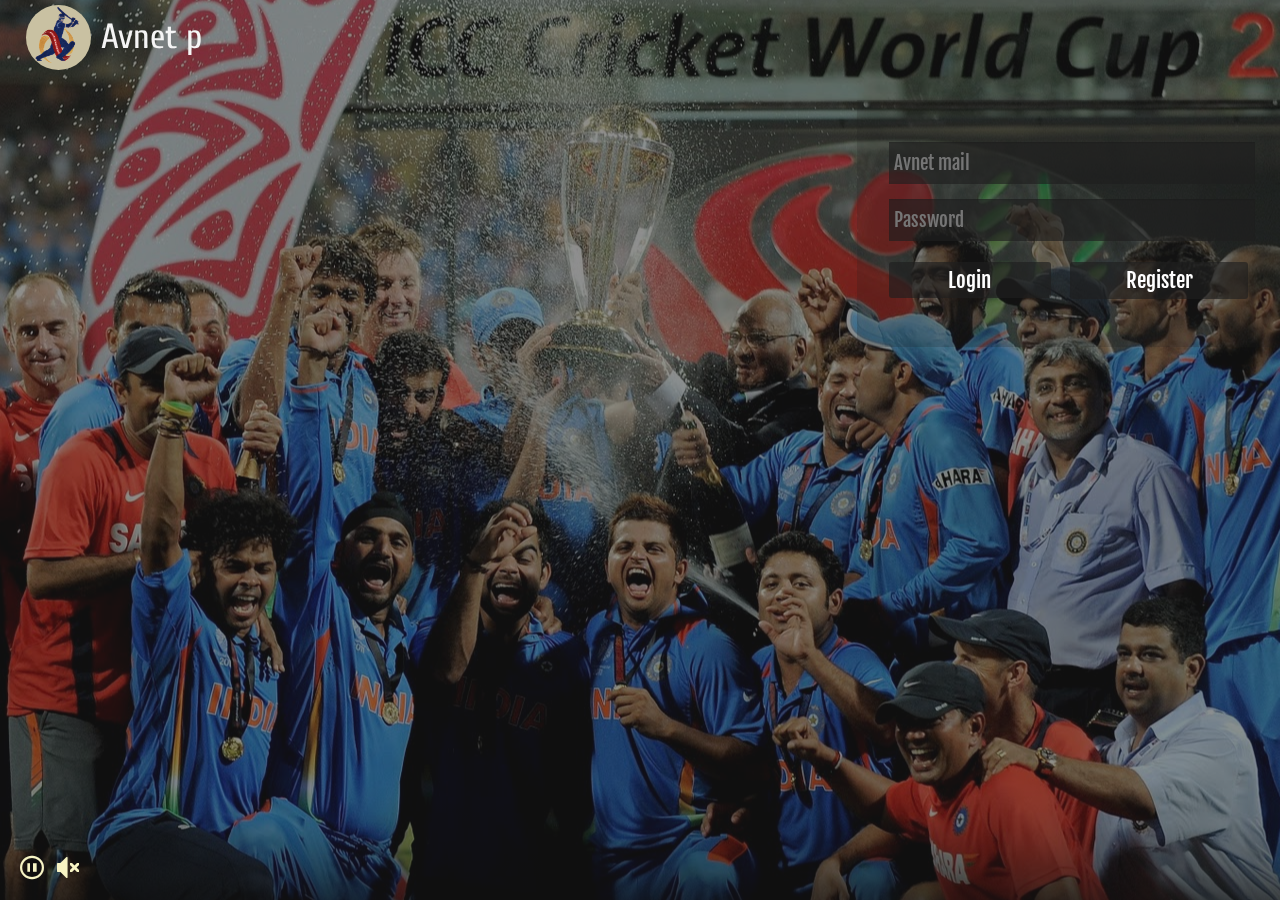
<file: index.html>
<!DOCTYPE html>
<!--[if lt IE 7]><html class="no-js lt-ie9 lt-ie8 lt-ie7"><![endif]-->
<!--[if IE 7]><html class="no-js lt-ie9 lt-ie8"><![endif]-->
<!--[if IE 8]><html class="no-js lt-ie9"><![endif]-->
<!--[if gt IE 8]><!--><html ng-app="aplfantasy" class="no-js"><!--<![endif]-->
	<head>
		<meta http-equiv="Content-Type" content="text/html; charset=UTF-8" />
        <meta content="Official Fantasy website for APL Season 3" name="description">
        <meta content="Fantasy, APL; APL3, Season3, APL3 Season 3 fantasy, APL Fantasy" name="keywords">
        <meta content="2 days" name="revisit-after">
        <meta content="never" name="expires">
        <meta content="http://www.aplfantasy.com" name="identifier-url">
        <meta content="width=device-width, initial-scale=1" name="viewport">
        <meta http-equiv="X-UA-Compatible" content="IE=7,9,10">
		<link rel="stylesheet" type="text/css" href="css/html5-doctor-reset-stylesheet.css" >       
		<link rel="stylesheet" type="text/css" href="css/html5-doctor-reset-stylesheet.min.css" > 
		<link rel="stylesheet" type="text/css" href="css/style.css" >
		<link rel="stylesheet" type="text/css" href="css/lightslider.css" >
        <link href='http://fonts.googleapis.com/css?family=Fjalla+One' rel='stylesheet' type='text/css'>
		<link href='http://fonts.googleapis.com/css?family=Lato|Lobster' rel='stylesheet' type='text/css'>
		<link href='http://fonts.googleapis.com/css?family=Cuprum' rel='stylesheet' type='text/css'>
        <link href='css/ie.css' rel='stylesheet' type='text/css'>
		<link rel="stylesheet" type="text/css" href="css/custom.css" > 
        <link type="image/x-icon" href="images/APLLogo.png" rel="shortcut icon">
        <!--<link rel="stylesheet" type="text/css" href="css/responsive.css" > -->
		<script src="js/libs/jquery.min.js"></script>
		<script src="js/libs/lightslider.js"></script>	
        <script src="js/libs/angular.min.js"></script>
        <script src="js/libs/angular-route.js"></script>
		<script src="js/libs/angular-ui-router.min.js"></script>
        <script src="js/libs/angular-cookies.js"></script>
		<script src="js/libs/angular-animate.min.js"></script>
		<script src="js/libs/jquery-ui.js"></script>
		<script src="js/libs/angular-dragdrop.min.js"></script>
		<script src="js/custom.js"></script>
		<script src="js/constants.js"></script>
        <title>APL Fantasy</title>
        <script src="js/libs/iealert.min.js"></script>
	</head>
	<body>
        <!--<div class="mobile-download">
            <div class="mobile-download-overlay"></div>
            <div class="mobile-download-content">
                <div class="mobile-data">
                    Sorry!. This site doesn't have mobile view, please download mobile app
                </div>
                <div class="mobile-download-icons">
                    <span class="android">
                        <a target="_blank" href="https://play.google.com/store/apps/details?id=com.olacabs.customer"><img src="/images/playstore.png"</a>
                    </span>
                    <span class="iphone">
                        <a target="_blank" href="https://itunes.apple.com/in/app/ola-cabs/id539179365"><img src="/images/iapp.png"</a>
                    </span>
                </div>
            </div>
        </div>-->
		<div class="wrapper clearfix" ng-controller = "indexController" scroll>
            <div class="homescreen">
                <video width="100%" height="100%" autoplay poster="../images/world-cup-winning.jpg" controls preload="metadata" id="bgvid" loop muted>
                      <!-- WCAG general accessibility recommendation is that media such as background video play through only once. Loop turned on for the purposes of illustration; if removed, the end of the video will fade in the same way created by pressing the "Pause" button  -->
                 <!--  <source src="//demosthenes.info/assets/videos/polina.webm" type="video/webm">
                    <source src="//demosthenes.info/assets/videos/polina.mp4" type="video/mp4">-->
                   <!-- <source src="video/APLMovieLow.mp4" type="video/mp4"> -->
                    
                </video>
                <div class="video-control">                
                    <span class="icon-play2" ng-show="videoPlay" ng-click = "playVideo()"></span>
					<span class="icon-pause" ng-show="videoPause" ng-click="pauseVideo()"></span>
                    <span class="icon-volume-mute2" ng-show="videoMute" ng-click = "muteVideo()"></span>
					<span class="icon-volume-mute" ng-show="videoUnmute" ng-click="unmuteVideo()"></span>
                </div>
            </div>
			<div class="background-pic"></div>
			<header class="clearfix">
				<div class="logo-section clearfix">
					<div class="logo-container">
						<div class="logo"></div>
					</div>
					<div class="logo-text" ng-show="headerOnscroll">
						<p class="logo-name"></p>
					</div>
				</div>
				<div class="login">
					<div class="clearfix" ng-click="showLogoutMenu()"><img src="images/man.jpg" alt="Smiley face" class="login-img"/></div>
					<div class="logout-dropdown" ng-show="showLogoutOptions" ng-animate="'fade'">
						<div><a href="#/profile">My profile</a></div>
						<div><a href="#/login">Logout</a></div>
					</div>
				</div>
			</header>
			<nav>
				<ul class="side-nav" id="side-nav">
					<li class="my-team-link"><a href="#/players"><span class="icon-users" showonhoverparent></span><span class="text">My team</span></a></li>
					<li><a href="#/leaderBoard"><span class="icon-user-tie" showonhoverparent></span><span class="text">Leader Board</span></a></li>
					<li><a href="#/fixtures"><span class="icon-stats-dots" showonhoverparent></span><span class="text">Fixtures</span></a></li>
					<li><a ng-click="clearHistory()" href="#/history"><span class="icon-history" showonhoverparent></span><span class="text">History</span></a></li>
					<!--<a href="#/prizes"><li><span class="icon-gift" showonhoverparent></span><span class="text">Prizes</a></span></li>-->
					<li><a href="#/howToPlay"><span class="icon-question" showonhoverparent></span><span class="text">How to play</span></a></li>
				</ul>
			</nav>
			<section class="clearfix">		
					<div class="container ui-view-container" id="container">
						<div class="well" ui-view></div>
					</div>
			</section>     
		</div>
        <script src="js/app.js"></script>
        <script src="js/controllers/homeController.js"></script>
        <script src="js/controllers/leaderBoardController.js"></script>
      	<script src="js/controllers/playerController.js"></script>
        <script src="js/controllers/fixtureController.js"></script>
        <script src="js/controllers/indexController.js"></script>
        <script src="js/controllers/loginController.js"></script>
        <script src="js/controllers/registerController.js"></script>
        <script src="js/controllers/profileController.js"></script>
		<script src="js/controllers/historyController.js"></script>
		<script src="js/controllers/playerHistoryController.js"></script>
		<script src="js/controllers/viewPlayerDetails.js"></script>
		<script src="js/controllers/howToPlay.js"></script>
        <script src="js/services.js"></script>
	    <script src="js/controller.js"></script>
        <script type="text/javascript">
            $(document).ready(function(){
                $("body").iealert({
                    support: "ie9",
                    closeBtn: false
                });
            });
        </script>
		
		
	</body>
</html>
</file>
<file: css/style.css>
@font-face {
	font-family: 'icomoon';
	src:url('fonts/icomoon.eot?-z7wm1c');
	src:url('fonts/icomoon.eot?#iefix-z7wm1c') format('embedded-opentype'),
		url('fonts/icomoon.ttf?-z7wm1c') format('truetype'),
		url('fonts/icomoon.woff?-z7wm1c') format('woff'),
		url('fonts/icomoon.svg?-z7wm1c#icomoon') format('svg');
	font-weight: normal;
	font-style: normal;
}

[class^="icon-"], [class*=" icon-"] {
	font-family: 'icomoon';
	speak: none;
	font-style: normal;
	font-weight: normal;
	font-variant: normal;
	text-transform: none;
	line-height: 1;

	/* Better Font Rendering =========== */
	-webkit-font-smoothing: antialiased;
	-moz-osx-font-smoothing: grayscale;
}

.icon-pencil:before {
	content: "\e616";
}
.icon-phone:before {
	content: "\e60b";
}
.icon-history:before {
	content: "\e606";
}
.icon-users:before {
	content: "\e601";
}
.icon-user-tie:before {
	content: "\e603";
}
.icon-stats-dots:before {
	content: "\e604";
}
.icon-gift:before {
	content: "\e605";
}
.icon-question:before {
	content: "\e607";
}
.icon-cancel-circle:before {
	content: "\e613";
}
.icon-checkmark:before {
	content: "\e608";
}
.icon-enter:before {
	content: "\e60e";
}
.icon-play2:before {
	content: "\e614";
}
.icon-pause:before {
	content: "\e615";
}
.icon-volume-mute:before {
	content: "\e600";
}
.icon-volume-mute2:before {
	content: "\e602";
}
.icon-circle-left:before {
	content: "\e612";
}
.icon-filter:before {
	content: "\e60c";
}
.icon-user:before {
	content: "\e60f";
}
.icon-key:before {
	content: "\e610";
}
.icon-mail:before {
	content: "\e611";
}
</file>
<file: css/lightslider.css>
/*! lightslider - v1.1.3 - 2015-04-14
* https://github.com/sachinchoolur/lightslider
* Copyright (c) 2015 Sachin N; Licensed MIT */
/** /!!! core css Should not edit !!!/**/ 

.lSSlideOuter {
    overflow: hidden;
    -webkit-touch-callout: none;
    -webkit-user-select: none;
    -khtml-user-select: none;
    -moz-user-select: none;
    -ms-user-select: none;
    user-select: none
}
.lightSlider:before, .lightSlider:after {
    content: " ";
    display: table;
}
.lightSlider {
    overflow: hidden;
}
.lSSlideWrapper {
    max-width: 100%;
    overflow: hidden;
    position: relative;
}
.lSSlideWrapper > .lightSlider:after {
    clear: both;
}
.lSSlideWrapper .lSSlide {
    -webkit-transform: translate(0px, 0px);
    -ms-transform: translate(0px, 0px);
    transform: translate(0px, 0px);
    -webkit-transition: all 1s;
    -webkit-transition-property: -webkit-transform,height;
    -moz-transition-property: -moz-transform,height;
    transition-property: transform,height;
    -webkit-transition-duration: inherit !important;
    transition-duration: inherit !important;
    -webkit-transition-timing-function: inherit !important;
    transition-timing-function: inherit !important;
}
.lSSlideWrapper .lSFade {
    position: relative;
}
.lSSlideWrapper .lSFade > * {
    position: absolute !important;
    top: 0;
    left: 0;
    z-index: 9;
    margin-right: 0;
    width: 100%;
}
.lSSlideWrapper.usingCss .lSFade > * {
    opacity: 0;
    -webkit-transition-delay: 0s;
    transition-delay: 0s;
    -webkit-transition-duration: inherit !important;
    transition-duration: inherit !important;
    -webkit-transition-property: opacity;
    transition-property: opacity;
    -webkit-transition-timing-function: inherit !important;
    transition-timing-function: inherit !important;
}
.lSSlideWrapper .lSFade > *.active {
    z-index: 10;
}
.lSSlideWrapper.usingCss .lSFade > *.active {
    opacity: 1;
}
/** /!!! End of core css Should not edit !!!/**/

/* Pager */
.lSSlideOuter .lSPager.lSpg {
	display: none;
    margin: 10px 0 0;
    padding: 0;
    text-align: center;
}
.lSSlideOuter .lSPager.lSpg > li {
    cursor: pointer;
    display: inline-block;
    padding: 0 5px;
}
.lSSlideOuter .lSPager.lSpg > li a {
    background-color: #222222;
    border-radius: 30px;
    display: inline-block;
    height: 8px;
    overflow: hidden;
    text-indent: -999em;
    width: 8px;
    position: relative;
    z-index: 99;
    -webkit-transition: all 0.5s linear 0s;
    transition: all 0.5s linear 0s;
}
.lSSlideOuter .lSPager.lSpg > li:hover a, .lSSlideOuter .lSPager.lSpg > li.active a {
    background-color: #428bca;
}
.lSSlideOuter .media {
    opacity: 0.8;
}
.lSSlideOuter .media.active {
    opacity: 1;
}
/* End of pager */

/** Gallery */
.lSSlideOuter .lSPager.lSGallery {
    list-style: none outside none;
    padding-left: 0;
    margin: 0;
    overflow: hidden;
    transform: translate3d(0px, 0px, 0px);
    -moz-transform: translate3d(0px, 0px, 0px);
    -ms-transform: translate3d(0px, 0px, 0px);
    -webkit-transform: translate3d(0px, 0px, 0px);
    -o-transform: translate3d(0px, 0px, 0px);
    -webkit-transition-property: -webkit-transform;
    -moz-transition-property: -moz-transform;
    -webkit-touch-callout: none;
    -webkit-user-select: none;
    -khtml-user-select: none;
    -moz-user-select: none;
    -ms-user-select: none;
    user-select: none;
}
.lSSlideOuter .lSPager.lSGallery li {
    overflow: hidden;
    -webkit-transition: border-radius 0.12s linear 0s 0.35s linear 0s;
    transition: border-radius 0.12s linear 0s 0.35s linear 0s;
}
.lSSlideOuter .lSPager.lSGallery li.active, .lSSlideOuter .lSPager.lSGallery li:hover {
    border-radius: 5px;
}
.lSSlideOuter .lSPager.lSGallery img {
    display: block;
    height: auto;
    max-width: 100%;
}
.lSSlideOuter .lSPager.lSGallery:before, .lSSlideOuter .lSPager.lSGallery:after {
    content: " ";
    display: table;
}
.lSSlideOuter .lSPager.lSGallery:after {
    clear: both;
}
/* End of Gallery*/

/* slider actions */
.lSAction > a {
    width: 32px;
    display: block;
    top: 50%;
    height: 32px;
    background-image: url('../images/controls.png');
    cursor: pointer;
    position: absolute;
    z-index: 9999;
    margin-top: -16px;
    opacity: 0.5;
    -webkit-transition: opacity 0.35s linear 0s;
    transition: opacity 0.35s linear 0s;
}
.lSAction > a:hover {
    opacity: 1;
}
.lSAction > .lSPrev {
    background-position: 0 0;
    left: 10px;
}
.lSAction > .lSNext {
    background-position: -32px 0;
    right: 10px;
}
.lSAction > a.disabled {
    pointer-events: none;
}
.cS-hidden {
    height: 1px;
    opacity: 0;
    filter: alpha(opacity=0);
    overflow: hidden;
}


/* vertical */
.lSSlideOuter.vertical {
    position: relative;
}
.lSSlideOuter.vertical.noPager {
    padding-right: 0px !important;
}
.lSSlideOuter.vertical .lSGallery {
    position: absolute !important;
    right: 0;
    top: 0;
}
.lSSlideOuter.vertical .lightSlider > * {
    width: 100% !important;
    max-width: none !important;
}

/* vertical controlls */
.lSSlideOuter.vertical .lSAction > a {
    left: 50%;
    margin-left: -14px;
    margin-top: 0;
}
.lSSlideOuter.vertical .lSAction > .lSNext {
    background-position: 31px -31px;
    bottom: 10px;
    top: auto;
}
.lSSlideOuter.vertical .lSAction > .lSPrev {
    background-position: 0 -31px;
    bottom: auto;
    top: 10px;
}
/* vertical */


/* Rtl */
.lSSlideOuter.lSrtl {
    direction: rtl;
}
.lSSlideOuter .lightSlider, .lSSlideOuter .lSPager {
    padding-left: 0;
    list-style: none outside none;
}
.lSSlideOuter.lSrtl .lightSlider, .lSSlideOuter.lSrtl .lSPager {
    padding-right: 0;
}
.lSSlideOuter .lightSlider > *,  .lSSlideOuter .lSGallery li {
    float: left;
}
.lSSlideOuter.lSrtl .lightSlider > *,  .lSSlideOuter.lSrtl .lSGallery li {
    float: right !important;
}
/* Rtl */

@-webkit-keyframes rightEnd {
    0% {
        left: 0;
    }

    50% {
        left: -15px;
    }

    100% {
        left: 0;
    }
}
@keyframes rightEnd {
    0% {
        left: 0;
    }

    50% {
        left: -15px;
    }

    100% {
        left: 0;
    }
}
@-webkit-keyframes topEnd {
    0% {
        top: 0;
    }

    50% {
        top: -15px;
    }

    100% {
        top: 0;
    }
}
@keyframes topEnd {
    0% {
        top: 0;
    }

    50% {
        top: -15px;
    }

    100% {
        top: 0;
    }
}
@-webkit-keyframes leftEnd {
    0% {
        left: 0;
    }

    50% {
        left: 15px;
    }

    100% {
        left: 0;
    }
}
@keyframes leftEnd {
    0% {
        left: 0;
    }

    50% {
        left: 15px;
    }

    100% {
        left: 0;
    }
}
@-webkit-keyframes bottomEnd {
    0% {
        bottom: 0;
    }

    50% {
        bottom: -15px;
    }

    100% {
        bottom: 0;
    }
}
@keyframes bottomEnd {
    0% {
        bottom: 0;
    }

    50% {
        bottom: -15px;
    }

    100% {
        bottom: 0;
    }
}
.lSSlideOuter .rightEnd {
    -webkit-animation: rightEnd 0.3s;
    animation: rightEnd 0.3s;
    position: relative;
}
.lSSlideOuter .leftEnd {
    -webkit-animation: leftEnd 0.3s;
    animation: leftEnd 0.3s;
    position: relative;
}
.lSSlideOuter.vertical .rightEnd {
    -webkit-animation: topEnd 0.3s;
    animation: topEnd 0.3s;
    position: relative;
}
.lSSlideOuter.vertical .leftEnd {
    -webkit-animation: bottomEnd 0.3s;
    animation: bottomEnd 0.3s;
    position: relative;
}
.lSSlideOuter.lSrtl .rightEnd {
    -webkit-animation: leftEnd 0.3s;
    animation: leftEnd 0.3s;
    position: relative;
}
.lSSlideOuter.lSrtl .leftEnd {
    -webkit-animation: rightEnd 0.3s;
    animation: rightEnd 0.3s;
    position: relative;
}
/*/  GRab cursor */
.lightSlider.lsGrab > * {
  cursor: -webkit-grab;
  cursor: -moz-grab;
  cursor: -o-grab;
  cursor: -ms-grab;
  cursor: grab;
}
.lightSlider.lsGrabbing > * {
  cursor: move;
  cursor: -webkit-grabbing;
  cursor: -moz-grabbing;
  cursor: -o-grabbing;
  cursor: -ms-grabbing;
  cursor: grabbing;
}
</file>
<file: css/ie.css>
.freeze{
	display:block !important;
}
.pace{
	display:none !important;
}

/* CSS styles for IE Alert plugin */
.lt-ie8 {
	overflow: hidden; }
#ie-alert-overlay {
	width:100%;
  height:100%;
  background: #444;
  position: fixed; 
  top: 0; 
  left: 0; 
  z-index: 999999; }
* html #ie-alert-overlay {   /* fixed position hack for IE6 */
  position: absolute; }
#ie-alert-panel {
  width: 600px;
  height:auto;
  top:250px;
  left:50%;
  position: fixed;
  z-index:1000001;
  margin:0 0 0 -300px;
  _position:absolute;  /* fixed position hack for IE6 */
  _top:expression(200+((e=document.documentElement.scrollTop)?e:document.body.scrollTop)+'px');  /* top property hack for IE6 */
  font-family: Arial, "Helvetica Neue", Helvetica, sans-serif; }
.ie-p {
  font-size: 15px;
  color: #565656;
  line-height: 1.6em;
  text-align:left; }
#ie-alert-panel a {
  text-decoration: none; }
.ie-span {
  font-size: 18px;
  color: #464646;
  display: block;
  font-weight: bold;
  line-height: 1.6em;
  margin:0 0 15px 0; }
.ie-c {
 	width: 100%;
  height: 100%;
  background: #f6f6f6;
  float: left;
	padding: 20px; }
.ie-r-b-c {
  width: 47px;
  height: 46px;
  background-position: -83px -65px ;
  float: right; }
.ie-u {
  width: 100px;
  height: 43px;
  left:50%;
	margin: 0px auto !important; }
.ie-u a {
	background: #009040;
	display: block;
	text-align: center;
	color: #fff;
	padding: 10px 20px; }
.ie-u a span {
	color: #fff; }
/* CSS styles for IE Alert plugin END*/
</file>
<file: css/custom.css>
n*{
	padding:0;
	margin:0;
}
a{
	text-decoration: none;
	color: inherit;
}
.hide{
	display: none;
}
.floatLeft{
    float:left;
}
.floatRight{
    float:right;
}
.clear{
    clear:both;   
}
.opacity{
	opacity: 0.2;
}
body{
	font-family:'Fjalla One', sans-serif;
	background-color: #1f1f1f;
	width:100%;
	height:100%;
	font-size:14px;
}
.wrapper{
	position: relative;
	width: 100%;
	height: 100%;
}
.background-pic{
	background: url("../images/groundBack.jpg");
	background-size: cover;
	position: fixed;
	top: 0;
	bottom: 0;
	left: 0;
	right: 0;
	opacity: 0.6;
	z-index: 0;
	background-attachment: fixed;
}
header{
    height: auto;
    width: 96%;
    margin: 0 auto;
    color: #f5f5f5;
    font-family: 'Lato', sans-serif;
    position: fixed;
    top: 0;
    padding: 0% 2%;
	z-index: 10;
}
header > div{
	height:70px;
	float:left;
}

/* Loading */
.loading-main{
	position: absolute;
	top: 150px;
	left: 34%;
	width: 300px;
}
.loading-main img{
	height: 70px;
}
.loading-main span{
	position: absolute;
	top: 25px;
	color: #FC7D0C;
	letter-spacing: 0.3px;
}
.logo-section{
	width:70%;
	min-width: 340px;
}
.login{
	width:30%;
}
.logo-container{
	width: 65px;
    height: 65px;
    float: left;
    background-color: #c9c1a2;
    border-radius: 50px;
    margin-right: 10px;
    margin-top: 5px;
}
.logo{
    background: url("../images/APLLogo.png");
    margin: 0 auto;
    background-size: 80% 100%;
    background-position: 6px;
    height: 100%;
    background-repeat: no-repeat;
}
.logo-text{
    float: left;
    width: 80%;
    padding: 20px 0px;
    font-size: 35px;    
	font-family: 'Cuprum', sans-serif;
}
.logo-text p:nth-child(2){
	font-size: 20px;
	line-height: 2;
	padding-left: 54px;
	font-family: 'Lobster', cursive;
}
.login-text{
	height: 80%;
	font-size: 23px;
	float: right;
	padding-top: 28px;
	font-family: 'Lobster', cursive;
}
.login-img{
	height: 60px;
	background-repeat: no-repeat;
	width: 60px;
	background-size: contain;
	border-radius: 50px;
	float: right;
	margin-top: 10px;
	margin-left: 10px;
	cursor: pointer;
}

/* LOGOUT DROPDOWN STYLING*/
.logout-dropdown{
	right: 25px;
    position: absolute;
    z-index: 10;
    background-color: rgba(0,0,0,0.5);
	height: auto;
	-webkit-transition: top linear .5s;
	transition: top linear .5s;
	margin-top: 15px;
}
.logout-dropdown:after 
{
	content: '';
    position: absolute;
    border-color: rgba(0,0,0,0.5) transparent;
    left: 177px;
    border-style: solid;
    border-width: 0 9px 10px;
    display: block;
    width: 0;
    z-index: 1;
    top: -10px;
}

.logout-dropdown div{
	font-family: 'Fjalla One', sans-serif;
    height: auto;
    font-size: 18px;
    color: #fff;
    font-weight: normal;
    line-height: normal;
    cursor: pointer;
    width: 200px;
    padding: 10px;
    border-bottom: 1px solid rgba(245, 245, 245, 0.09);
}
nav{
    position: fixed;
    top: 260px;
    color: #c9c1a2;
	left: 40px;
}
.side-nav{
	font-size: 17px;
    letter-spacing: 1px;
}
.side-nav li{
	line-height: 2.2;
	padding-left:10px;
	cursor: pointer;
	list-style:none;
}
.side-nav li .text{
	display: none;
}
.side-nav li:hover,.side-nav li:active{
	color: rgb(188, 35, 35);
}  
.current-link{
	color: rgb(188, 35, 35);
}
.side-nav li span:first-child{
	padding:0px 10px;
	font-size:20px;
}
section{
    width: 85%;
    height: auto;
    color: rgba(0, 0, 0, 0.68);
    position: relative;
    top: 100px;
    float: right;
}
section > div{
	height:auto;
}
.left-section{
	width:75%;
	float:left;
	min-height:500px;
	font-size:21px;
}
.container{
	width:100%;
	min-height:500px;
	box-sizing: border-box;
	transition: all .5s linear;
	overflow: hidden;
}
.create-team-link{
	width: 93%;
	margin: 0 auto;
	padding-top: 15px;
	text-align: center;
	color: #c9c1a2;
}
.create-team-link *{
	line-height: 2;
}
.create-team-link p{
	width: auto;
}
.create-icon{
	background: -moz-linear-gradient(top,#5CCD00 0%,#4AA400 100%);
	background: -webkit-gradient(linear,left top,left bottom,color-stop(0%,#5CCD00),color-stop(100%,#4AA400));
	background: -webkit-linear-gradient(top,#5CCD00 0%,#4AA400 100%);
	background: -o-linear-gradient(top,#5CCD00 0%,#4AA400 100%);
	background: -ms-linear-gradient(top,#5CCD00 0%,#4AA400 100%);
	background: linear-gradient(top,#5CCD00 0%,#4AA400 100%);
	color: #fff;
	box-shadow: 0px 0px 0px 0px rgba(0, 0, 0, 0), 0 0 5px inset;
	text-shadow: 1px 2px rgba(84, 78, 78, 0.18);
	cursor: pointer;
	border: 1px solid #ECEAEA;
	transition: all .5s ease-in-out;
	-webkit-transition: .5s ease-in-out;
	-moz-transition: .5s ease-in-out;
}
.main-link{    
	padding: 0px 10px;
    font-size: 17px;
    font-family: inherit;
}
.short-link{
	width: 15px;
	height: 17px;
	padding: 10px;
	font-size: 15px;
	margin: 5px 12px;
    border-radius: 50px;
}
.create-team-shortlink > *{
	float:right;
}
.create-team-shortlink > p{
	padding: 12px 5px 10px;
	display: none;
	margin-top: 4px;
	opacity:0.6;
}
.my-profile{
	height: auto;
	padding: 10px;
	text-align: center;
	color: #fff;
	position: relative;
}
.manage-hover-text{
    position: absolute;
    right: 0;
    bottom: 4px;
    display: none; 
    font-size: 16px;
    color: #333;
}
.my-profile > span{
	float: right;
}
.team-profile{
    padding-left: 12px;
	text-align: center;
	display: inline-block;
	position: relative;
}
.team-profile .profile-value{   
    position: relative;
    display: inline-block;
    color: whitesmoke;
    z-index: 1;
    font-size: 15px;
    margin-right: 26px;
    width: 40px;
    height: 40px;
    text-align: center;
    line-height: 42px;
    cursor: pointer;
    background-color: #606675;
    border-radius: 50%;
}
.team-profile .profile-heading{
	font-size: 15px;
    margin-right: 3px;
	height: 40px;
}
.icon-circle-left{
    margin-right: 10px;
    cursor: pointer;
}
.icon-pencil{
	cursor: pointer;
}
.my-profile > span.change-squad{    
	cursor: pointer;
    margin-right: 30px;
    margin-left: 10px;
}
.team-profile > span:hover{
	opacity: 0.5;
	transition: all 0.2s linear;
}
.create-icon:hover{
	box-shadow: 0px 0px 0px 0px rgba(0, 0, 0, 0), 0 0 25px inset;
}
.content-section.create-team{
	padding:20px;
	width:93%;
}
.content-section.create-team > div{
	margin-bottom: 20px;
}
input[type="text"],input[type="password"],input[type="email"], select{
    height: 40px;
    width: 200px;
    padding-left: 5px;
	outline: none;
    background-color: rgba(255, 255, 255, 0.06);
    background-image: none;
    border: none;
    box-shadow: 0 1px 1px rgba(0, 0, 0, 0.075) inset;
    color: #c9c1a2;
    font-size: 19px;
    font-family: inherit;
    transition: border-color 0.15s ease-in-out 0s, box-shadow 0.15s ease-in-out 0s;
}
button{
	background: #5CCD00;
	background: -moz-linear-gradient(top,#477C1C  0%,#4AA400 100%);
	background: -webkit-gradient(linear,left top,left bottom,color-stop(0%,#477C1C ),color-stop(100%,#4AA400));
	background: -webkit-linear-gradient(top,#477C1C  0%,#4AA400 100%);
	background: -o-linear-gradient(top,#477C1C  0%,#4AA400 100%);
	background: -ms-linear-gradient(top,#477C1C  0%,#4AA400 100%);
	background: linear-gradient(top,#477C1C  0%,#4AA400 100%);
	filter: progid: DXImageTransform.Microsoft.gradient( startColorstr='#5CCD00', endColorstr='#4AA400',GradientType=0);
	padding: 5px 15px;
	color: #fff;
	font-size: 16px;
	border-radius: 5px;
	-moz-border-radius: 5px;
	-webkit-border-radius: 5px;
	border: 1px solid #459A00;
	text-shadow: 1px 2px rgba(84, 78, 78, 0.18);
	cursor: pointer;
}
button.save-players, button.reset-players{
    border: none;
    font-size: 18px;
    color: #fff;
    border-radius: 3px;
    font-family: inherit;
    background: none;
    background-color: rgba(31, 31, 31, 0.66);
}
.match-scroller{
	list-style: none;
	width: 97%;
	margin-bottom: 20px;
	padding: 10px;
	overflow: hidden;
	transition: all 2s ease-in-out;
	-webkit-transition: 4s ease-in-out;
	-moz-transition: 2s ease-in-out;
}
.match-scroller .prev-button, .next-button{
	width: 4%;
	position: relative;
	top: 60;
}
.match-scroller .prev-button{
	float: left;
}
.scroll-content{
	float: left;
	width: 91%;
	text-align: center;
	color: #c9c1a2;
}
.scroll-content li{
	width: 200px;
	height: 75px !important;
	margin-top: 10px;
	margin-bottom: 10px;
	background-color: #333;
	cursor: pointer;
}
.scroll-player-images{
	float: left;
	width: 65px;
}
.scroll-player-images img{
	width: 65px;
	height: 75px;
}
.scroll-details{
	float: left;
	width: 135px;
	height: 75px;
	position: relative;
}
.scroll-details p{
	margin-top: 10px;
    font-size: 16px;
}
.scroll-impact{
	height: 40px;
	position: absolute;
	bottom: 2px;
	right: 5px;
}
.match-scroller > p{
    text-align: center;
    color: #fff;
    font-size: 17px;
    margin-bottom: 10px;
    letter-spacing: 0.5px;
}
.scroll-content li.current{
	display: inline-block;
}
.scroll-content li.prev , .scroll-content li.next{
	display: inline-block;
}
.slide-rightToLeft{
	margin-left:100px;
}
.slide-LeftToRight{
}
.match-scroller .next-button{
	float: right;
}
.squad-selection{
    width: 100%;
    font-size: 20px;
    color: #c9c1a2;
    height: auto;
}
.squad-selection ul{
    list-style: none;
    width: 45%;
    line-height: 2.8;
    text-align: center;
    background-color: rgba(31, 31, 31, 0.66);
}
.toBeRemoved{
    transition: all 2s ease-in-out;
    -webkit-transition: 4s ease-in-out;
    -moz-transition: 2s ease-in-out;
}
.your-team{
	float:left;
}
.captain-logo{
	height: 40px;
	width: 40px;
    vertical-align: top;
    padding-left: 10px;
    cursor: pointer;
	transition: all .5s ease-in-out;
}
.captain-logo-scale{
	height: 40px;
	width: 40px;
    vertical-align: top;
    padding-left: 10px;
    cursor: pointer;
	transition: all .5s ease-in-out;
	transform: scale(1.5);
	padding-top: 10px;
}
.draggable-div input[type="checkbox"]{
	display: none;
}
.draggable-div input[type="checkbox"]+label{    
	padding: 14px 30px 5px 10px;
	cursor: pointer;
}
.draggable-div input[type="checkbox"] +label{
	background: url("../images/captain.png");
	background-size: 100% 100%;
}
.drag-image{
	padding-top: 0px;
}
.squad-selection ul li > span.drag-image{
	padding-top: 0px;
}
.rosters{
	float:right;
}
.rosters-scroll-div{	
	max-height: 520px;
    overflow-y: scroll;
}
.red{
	border-left: 3px solid red;
}
.blue{
	border-left: 3px solid blue;
}
.green{
	border-left: 3px solid green;
}
.yellow{
	border-left: 3px solid yellow;
}
.back{
	padding: 10px 0px;
	color: #fff;
	cursor: pointer;    
	text-align: right;
    font-size: 18px;
    letter-spacing: 0.6px;
}
.back.back-history{
	padding:10px 38px;
	text-align: right;
}
.rosters-scroll-div::-webkit-scrollbar{
	width: 5px; 
}
.rosters-scroll-div::-webkit-scrollbar-thumb{
	background-color: #f5f5f5;
	border-radius: 10px;
}
.your-team li form > span{
    color: rgb(177, 176, 151);
}
.your-team li form > span.remaining-money{
	float: left;
}
.your-team li form > span.remaining-transfers{
	float: right;
}
.rosters .filter input[type="checkbox"] {
    display: none;
}
.rosters .form{
	width: 100%;
	height: auto;
	padding: 8px 0px;
}
.rosters .filter input[type="checkbox"]+label, .rosters .filter input[type="checkbox"]:checked + label{    
	height: 38px;
	padding: 5px 15px;
	width: 45px;
	margin-left: 5px;
	background-repeat: no-repeat;
	border-radius: 50px;
	cursor: pointer;
}
.rosters .filter input[type="checkbox"]:nth-child(1) +label{
	background: url("../images/imapact.png");
	background-size: 100% 100%;
}
.rosters .filter input[type="checkbox"]:nth-child(3) +label{
	background: url("../images/bat_ball.png");
	background-size: 100% 100%;
}
.rosters .filter input[type="checkbox"]:nth-child(5) +label{
	background: url("../images/ball.png");
	background-size: 100% 100%;
}
.rosters .filter input[type="checkbox"]:nth-child(7) +label{
	background: url("../images/bat.jpg");
	background-size: 100% 100%;
}
.rosters .filter input[type="checkbox"]:nth-child(9) +label{
	background: url("../images/Hurricanes.png");
	background-size: 100% 100%;
}
.rosters .filter input[type="checkbox"]:nth-child(11) +label{
	background: url("../images/Scorchers.png");
	background-size: 100% 100%;
}
.rosters .filter input[type="checkbox"]:nth-child(13) +label{
	background: url("../images/strikers.png");
	background-size: 100% 100%;
}
.rosters .filter input[type="checkbox"]:nth-child(15) +label{
	background: url("../images/superStar.png");
	background-size: 100% 100%;
}
.rosters .filter input[type="checkbox"]:nth-child(1):checked + label {
	background: url("../images/impactCrossed.png") no-repeat;
	background-size: 100% 100%;
}
.rosters .filter input[type="checkbox"]:nth-child(3):checked +label{
	background: url("../images/bat_ballChecked.png");
	background-size: 100% 100%;
}
.rosters .filter input[type="checkbox"]:nth-child(5):checked + label {
	background: url("../images/ballChecked.png") no-repeat;
	background-size: 100% 100%;
}
.rosters .filter input[type="checkbox"]:nth-child(7):checked + label {
	background: url("../images/batChecked.png") no-repeat;
	background-size: 100% 100%;
}
.rosters .filter input[type="checkbox"]:nth-child(9):checked +label{
	background: url("../images/HurricanesChecked.jpg");
	background-size: 100% 100%;
}
.rosters .filter input[type="checkbox"]:nth-child(11):checked + label {
	background: url("../images/ScorchersChecked.png") no-repeat;
	background-size: 100% 100%;
}
.rosters .filter input[type="checkbox"]:nth-child(13):checked + label {
	background: url("../images/strikersChecked.png") no-repeat;
	background-size: 100% 100%;
}
.rosters .filter input[type="checkbox"]:nth-child(15):checked + label {
	background: url("../images/superstarsCrossed.png") no-repeat;
	background-size: 100% 100%;
}
.squad-selection ul li{
	width: 100%;
	height: auto;
	padding: 2% 4%;
	font-size: 18px;
	color: #fff;
	font-weight: normal;
	line-height: normal;
	cursor: pointer;
	box-sizing: border-box;
}
/*.squad-selection ul li:first-child{
	border-top: 1px solid #ddd;
}*/
.squad-selection ul li:nth-child(odd){
	background-color: rgba(245, 245, 245, 0.09);
}
.squad-selection ul li > span:not(last-child){
	float:left;
}
.squad-selection ul li .img-upload{
	height: 30px;
	background-size: cover;
	background-repeat: no-repeat;
	margin-right: 7px;
	border-radius: 50px;
	float: left;
	margin-top: 3px;
}
.squad-selection ul li .img-upload.impact-player{
	float: right;
	height: 35px;
}
.squad-selection ul li button{
	float: left;
	padding: 1px 1px;
	border-radius: 50px;
	width: 24px;
	height: 24px;
	margin-right: 7px;
	margin-top: 7px;
	box-shadow: 0px 0px 0px 0px rgba(0, 0, 0, 0), 0 0 5px inset;
	transition: all .5s ease-in-out;
	-webkit-transition: .5s ease-in-out;
	-moz-transition: .5s ease-in-out;
}
.squad-selection ul li button:hover{
	box-shadow: 0px 0px 0px 0px rgba(0, 0, 0, 0), 0 0 0px inset;
}
.squad-selection ul li button:focus{
	outline: none;
}
.squad-selection ul li > span:not(first-child){
	padding-top:7px;
}
.squad-selection ul li > span.player-price{
	float:right;
}
.select-captain label{
	font-size: 18px;
}
.select-captain select{
	font-size: 16px;    
	background-color: rgba(255, 255, 255, 0.83);
}
.content-section{
	width:100%;
	height:auto;
	overflow:hidden;    
	color: #c9c1a2;
}
.current{
	display:block;
}
.content-container{
	list-style:none;
}	
.content-container li{
	float:left;
	height: 200px;
	width: 21%;
	min-width: 160px;
	margin: 10px 12px 20px 15px;
	cursor:pointer;
	position:relative;
	background: #fff;	
	transition: all 2s ease-in-out;
	-webkit-transition: 2s ease-in-out;
	-moz-transition: 2s ease-in-out;
}
/*.slide li{
	margin-left:-200px;
}*/
.content-container li:hover{
	background-color:#000;
	transition: all 0.5s linear;	
}
.content-container li .image-container:hover{
	opacity:0.4;
	transition: all 0.5s linear;
}
.content-container li .image-container{
	width:100%;
	height:100%;	
	box-shadow: 0px 0px 0px 0px rgba(0, 0, 0, 0), 0 0 12px inset;
	display: table;
	margin: 0 auto;
}
.content-container li > div.player-data{
	position: absolute;
	bottom: 0px;
	width: 87%;
	color: #fff;
	background-color: #606675;
	font-size: 18px;
	padding: 10px 12px;
} 
.content-container li > div > span:last-child{
	float:right;
}
.content-container li  > .specialization{
	position: absolute;
	width: 30px;
	height: 30px;
	border-radius: 50px;
	left: 7px;
	top: 4px;
}  
.content-container li  > .is-captain{
	height: 40px;
    position: absolute;
    top: 3px;
    right: 11px;
    background-size: contain;
}
.content-container li .player-points{
	right: -22px;
    color: #fff;
    position: absolute;
    top: 62px;
    color: #fff;
    font-size: 14px;
    letter-spacing: 1px;
    width: 45px;
    height: 45px;
    background: url("../images/player-diamond.png");
    text-align: center;
    line-height: 45px;
    font-weight: 500;
}
.right-section{
    width: 20%;
    float: right;
    position: fixed;
    right: 0;
    top: 100px;
}
.leader-board-heading{
    padding: 10px;
    text-align: center;
    font-size: 24px;
    color: #fff;;
	margin-bottom: 20px;
}
.leader-board-content{
	height: auto;
    width: 80%;
    margin: 0 auto;
    margin-top: 20px;
    list-style: none;
}
.leader-board-content li{
	margin: 0 auto;
    height: auto;
    background-color: rgba(255, 255, 255, 0.38);
    margin-bottom: 4px;
    padding: 10px;
    font-size: 18px;
    color: rgba(0, 0, 0, 0.76);
}
.leader-board-content li span:not(last-child){
	float:left;
}
.leader-board-content li img:first-child{
	width:30px;
	height:30px;
	margin-right: 7px;
	float: left;
	border-radius: 50px;
}
.leader-board-content li span:not(first-child){
	padding-top:7px;
}
.leader-board-content li  span:last-child{
	float:right;
}
.edit-team-details > div, .edit-profile-details > div{
	margin-top: 20px;
	text-align: center;
}
/*My profile styling*/
.edit-profile-details{
	width: 50%;
	float: left;
}
.edit-team-details{
	width: 50%;
	float: right;
}
.edit-profile{
	height: auto;
    padding: 10px;
    color: #c9c1a2;
    background-color: rgba(31, 31, 31, 0.66);    
	text-align: center;
	margin-top: 20px;
}
.edit-profile-photo{
	height: auto;
    margin-top: 30px;
    padding: 20px;
	position: relative;
	text-align: center;
}
.edit-profile-photo img{
	height: 150px;
    width: 150px;
    border-radius: 100px;
	cursor: pointer;
}
.edit-photo-link{
	color: #FC7D0C;
    position: absolute;
    top: 100px;
    left: 44%;
	cursor: pointer;
	display: none;
	text-decoration: underline;
}
.reset-password-link{
	display: inline-block;
}
.reset-password-link input{
	display: block;
	margin-top: 5px;
}
.profile-text-box input{
	height: 35px;
}
.profile-text-box button{
	background: none;
	padding: 0px;
	border: none;
}
.icon-checkmark{
	margin-left: 5px;
    color: #44E244;
    cursor: pointer;
}
.upload-file{
	margin-top: 15px;
}
.upload-file div{
	cursor: pointer;
    width: 200px;
    margin: 0 auto;
    padding: 10px;
    background-color: rgba(31, 31, 31, 0.66);
	height: 26px;
	overflow: hidden;
	position: relative;
}
.upload-file > div input[type=file]{
    display: block !important;
    width: 200px !important;
    height: 46px !important;
    opacity: 0 !important;
    overflow: hidden !important;
    top: 0;
    position: absolute;
	cursor: pointer;
}
/*Error display styling*/
.error-container{
	text-align: center;
    color: #FC7D0C;    
	background-color: rgba(31, 31, 31, 0.66);
    padding: 10px 10px;
	display: table;
	margin: 0 auto;
}
.error-container p{
	display: inline-block;
}
.error-container span{
	margin-left: 15px;
	cursor: pointer;
}
.scaling{
    -webkit-animation: scale 2s ease-in-out infinite alternate;
    -moz-animation: scale 2s ease-in-out infinite alternate;   
    animation: scale 2s ease-in-out infinite alternate;
}
@-webkit-keyframes scale{
    0%{ transform:scale(0.8);}
    100%{transform:scale(1.1);}
}
@-moz-keyframes scale{
    0%{ transform:scale(0.8);}
    100%{transform:scale(1.1);}
}
@keyframes scale{
    0%{ transform:scale(0.8);}
    100%{transform:scale(1.1);}
}
/* Animate css */

.rosters li.ng-enter, .fixtures-schedule li.ng-enter, .left-scroll-content li.ng-enter{
    -webkit-transition: 1s;
	position: relative;
	display: block;
    transition: 1s;
    left: -100px;
}
.rosters li.ng-enter-active, .fixtures-schedule li.ng-enter-active, .left-scroll-content li.ng-enter-active{
    left: 0px;
}
.your-team li.ng-enter{
	-webkit-animation: enter 600ms cubic-bezier(0.445, 0.050, 0.550, 0.950);
    animation: enter 600ms cubic-bezier(0.445, 0.050, 0.550, 0.950);
	position: relative;
	display: block;
}
@-webkit-keyframes enter {
    from {
        opacity: 0;
        height: 0px;
        left: -70px;
    }
    75% {
        left: 15px;
    }
    to {
        opacity: 1;
        height: 30px;
        left: 0px;
    }
}
@keyframes enter {
    from {
        opacity: 0;
        height: 0px;
        left: -70px;
    }
    75% {
        left: 15px;
    }
    to {
        opacity: 1;
        height: 30px;
        left: 0px;
    }
}
.your-team li.ng-leave{ 
    -webkit-animation: leave 600ms cubic-bezier(0.445, 0.050, 0.550, 0.950);
    animation: leave 600ms cubic-bezier(0.445, 0.050, 0.550, 0.950);
    display: block;
    position: relative;
} 
@-webkit-keyframes leave {
    to {
        opacity: 0;
        height: 0px;
        left: -70px;
    }
    25% {
        left: 15px;
    }
    from {
        opacity: 1;
        height: 30px;
        left: 0px;
    }
}
@keyframes leave {
    to {
        opacity: 0;
        height: 0px;
        left: -70px;
    }
    25% {
        left: 15px;
    }
    from {
        opacity: 1;
        height: 30px;
        left: 0px;
    }
}
.content-container li.ng-enter, 
.ng-leave { 
    -webkit-transition: 400ms cubic-bezier(0.250, 0.250, 0.750, 0.750) all;
    -moz-transition: 400ms cubic-bezier(0.250, 0.250, 0.750, 0.750) all;
    -ms-transition: 400ms cubic-bezier(0.250, 0.250, 0.750, 0.750) all;
    -o-transition: 400ms cubic-bezier(0.250, 0.250, 0.750, 0.750) all;
    transition: 400ms cubic-bezier(0.250, 0.250, 0.750, 0.750) all;
    position: relative;
    display: block;
} 
 
.content-container li.ng-leave.content-container li.ng-leave-active,
.content-container li.ng-enter {
    -webkit-transform: rotateX(-180deg) translatez(30px);
    -moz-transform: rotateX(-180deg) translatez(30px);
    -ms-transform: rotateX(-180deg) translatez(30px);
    -o-transform: rotateX(-180deg) translatez(30px);
    transform: rotateX(-180deg) translatez(30px);
    opacity: 0;
    height: 0px;
}        
 
.content-container li.ng-enter.content-container li.ng-enter-active,
.content-container li.ng-leave {
    -webkit-transform: rotateX(0deg) translatez(30px);
    -moz-transform: rotateX(0deg) translatez(30px);
    -ms-transform: rotateX(0deg) translatez(30px);
    -o-transform: rotateX(0deg) translatez(30px);
    transform: rotateX(0deg) translatez(30px);
    opacity: 1;
    height: auto;
}
.well[ui-view]{
 	height: auto; 
}
.ui-view-container {
  position: relative;
}
[ui-view].ng-enter, [ui-view].ng-leave {
  position: absolute;
  left: 0;
  right: 0;
  -webkit-transition:all .5s ease-in-out;
	-moz-transition:all .5s ease-in-out;
	-o-transition:all .5s ease-in-out;
	transition:all .5s ease-in-out;
}

[ui-view].ng-enter {
  opacity: 0;
  -webkit-transform:scale3d(0.5, 0.5, 0.5);
  -moz-transform:scale3d(0.5, 0.5, 0.5);
  transform:scale3d(0.5, 0.5, 0.5);
}

[ui-view].ng-enter-active {
  opacity: 1;
  -webkit-transform:scale3d(1, 1, 1);
  -moz-transform:scale3d(1, 1, 1);
  transform:scale3d(1, 1, 1);
}

[ui-view].ng-leave {
  opacity: 1;
  /*padding-left: 0px;*/  
  -webkit-transform:translate3d(0, 0, 0);
  -moz-transform:translate3d(0, 0, 0);
  transform:translate3d(0, 0, 0);
}

[ui-view].ng-leave-active {
  opacity: 0;
  /*padding-left: 100px;*/
  -webkit-transform:translate3d(100px, 0, 0);
  -moz-transform:translate3d(100px, 0, 0);
  transform:translate3d(100px, 0, 0);
}

/*error animations*/
.error-container{
	position: relative;
	height: auto;
	-webkit-transition: top linear .5s;
	transition: top linear .5s;
	top: 0;
}
.error-container.ng-hide {
    top: -30px;
}
.error-container.ng-hide-add,
.error-container.ng-hide-remove {
  display: table!important;
}
/*drop down animations*/

.logout-dropdown.ng-hide {
    top: -100px;
}
.logout-dropdown.ng-hide-add,
.logout-dropdown.ng-hide-remove {
  display: block!important;
}
.clearfix:before,.clearfix:after{
	content:"";
	display:table;
}
.clearfix:after
{
	clear:both;
}
.clearfix{
	zoom:1;
}
.homescreen{
    display:none;   
}
</file>
<file: css/responsive.css>
/* Desktops and Laptops */
        @media only screen and (max-width: 1800px) {
            .mobile-download{
                display:none;   
            }
            
        }

        /* 960 Grid */
        @media only screen and (min-width: 960px) and (max-width: 1139px) {
            
        }
        /* Tablet (portrait and landscape)  */
        @media only screen and (min-width: 768px) and (max-width: 959px) {
            .mobile-download{
                display:none;   
            }
            
        }
        /* All Mobile Sizes */
        @media only screen and (max-width: 767px) {
           
            
            .mobile-download{
                display:block;      
            }
            .mobile-download-overlay{   
                width:100%;
                height:100%;
                background-color: #444;
                position: fixed; 
                top: 0; 
                left: 0; 
                z-index: 999999; 
            }
            .mobile-download-content {
              width: 600px;
              height:auto;
              top:50%;
              left:50%;
              position: fixed;
              z-index:1000001;
              margin:0 0 0 -300px;
              _position:absolute;  /* fixed position hack for IE6 */
              _top:expression(200+((e=document.documentElement.scrollTop)?e:document.body.scrollTop)+'px');  /* top property hack for IE6 */
              font-family: Arial, "Helvetica Neue", Helvetica, sans-serif; 
            }
            .mobile-download-content{
                color:#fff;
                text-align: center;
            }
            .mobile-download-content .mobile-download-icons img{
                padding-top:10px;
                width: 100px;
                height: 50px;
            }
        }
        /* Mobile Landscape */
        @media only screen and (min-width: 480px) and (max-width: 767px) {
           
            
        }
        /* Mobile Portrait */
        @media only screen and (max-width: 479px) {
            
        }
</file>
